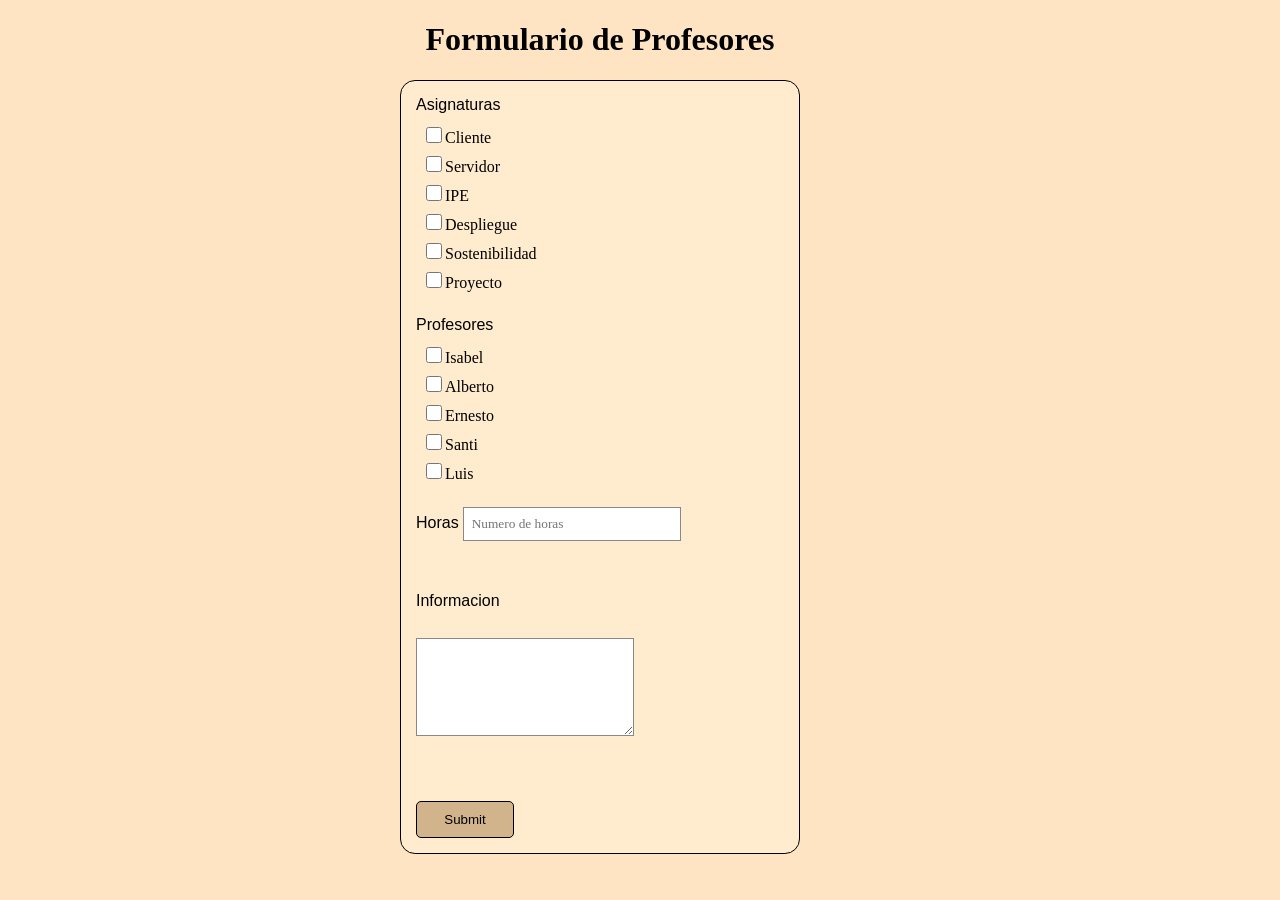
<file: index.html>
<!DOCTYPE html>
<html lang="en">
<head>
    <meta charset="UTF-8">
    <meta name="viewport" content="width=device-width, initial-scale=1.0">
    <title>Document</title>
    <link rel="stylesheet" href="formularioPi.css">
    <meta name="viewport" content="width=device-width, initial-scale=1.0">   
</head>
<body>
    <h1>Formulario de Profesores</h1>
    <form method="get">
        <label>Asignaturas</label>
        </br>
        <input  class="inputa"  type="checkbox" value="Cliente" name="Asignatura[]">Cliente
        </br>
        <input type="checkbox" value="Servidor" name="Asignatura[]">Servidor
        </br>
        <input type="checkbox" value="IPE" name="Asignatura[]">IPE
        </br>
        <input type="checkbox" value="Despliegue" name="Asignatura[]">Despliegue
        </br>
        <input type="checkbox" value="Sostenibilidad" name="Asignatura[]">Sostenibilidad
        </br>
        <input type="checkbox" value="Proyecto" name="Asignatura[]">Proyecto

        </br>
        </br>
        <label>Profesores</label>
    
        </br>
        <input type="checkbox" value="Isabel" name="Profesores[]">Isabel
        </br>
        <input type="checkbox" value="Alberto" name="Profesores[]">Alberto
        </br>
        <input type="checkbox" value="Ernesto" name="Profesores[]">Ernesto
        </br>
        <input type="checkbox" value="Santi" name="Profesores[]">Santi
        </br>
        <input type="checkbox" value="Luis" name="Profesores[]">Luis
        

        </br>
        </br>
        <label for="">Horas</label>
        <input type="text" name="horas" placeholder="Numero de horas">

        </br>
        </br>
        </br>
        <Label>Informacion</Label>
        </br>
        </br>
        <textarea rows="5" name="info"></textarea>


        </br>
        </br>
        </br>
        <input type="submit">


    </form>
</body>
</html>
</file>
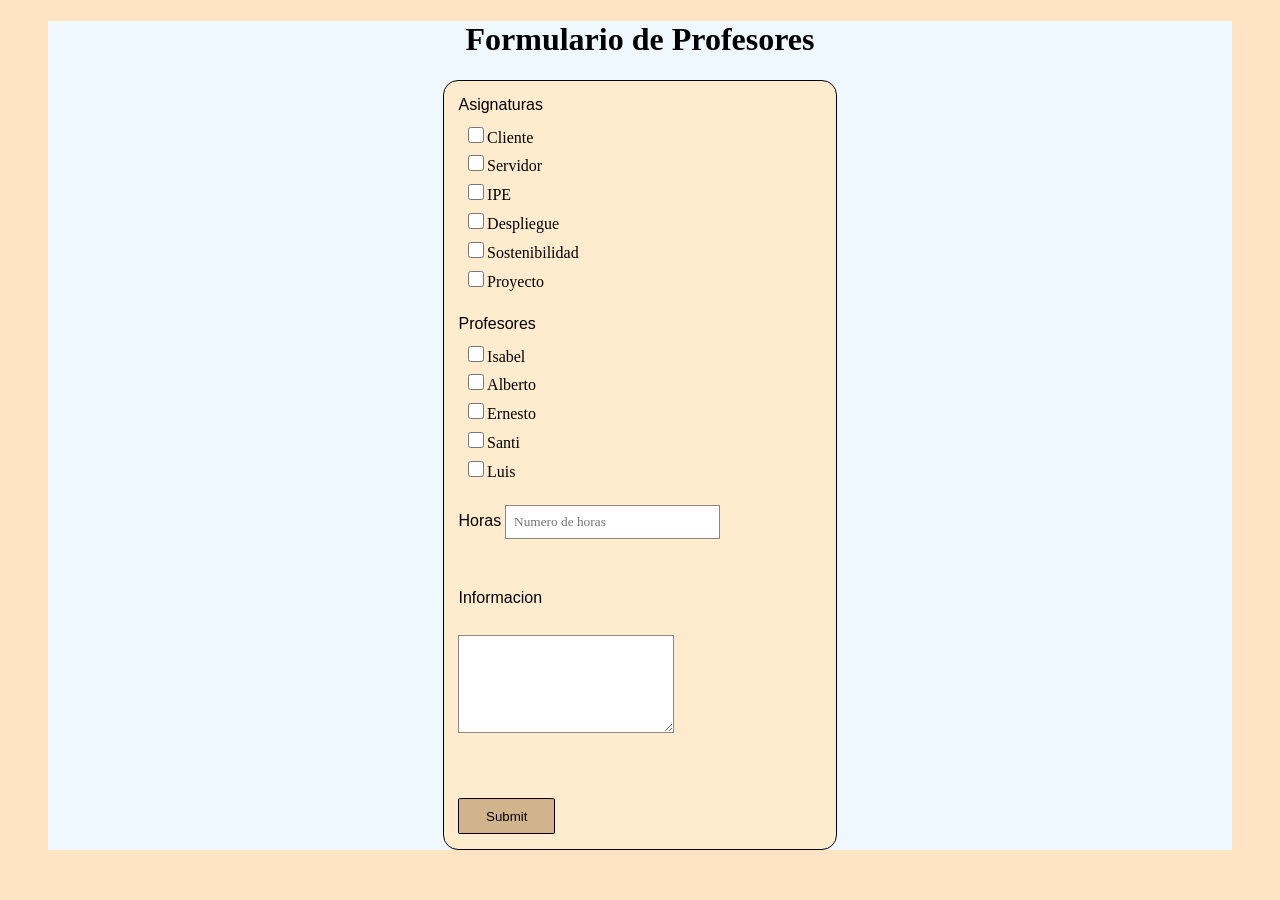
<file: index2.html>
<!DOCTYPE html>
<html lang="en">
<head>
    <meta charset="UTF-8">
    <meta name="viewport" content="width=device-width, initial-scale=1.0">
    <title>Document</title>
    <link rel="stylesheet" href="formularioPo.css">
    <meta name="viewport" content="width=device-width, initial-scale=1.0">   
</head>
<body>
    <h1>Formulario de Profesores</h1>
    <form method="get">
        <label>Asignaturas</label>
        </br>
        <input  class="inputa"  type="checkbox" value="Cliente" name="Asignatura[]">Cliente
        </br>
        <input type="checkbox" value="Servidor" name="Asignatura[]">Servidor
        </br>
        <input type="checkbox" value="IPE" name="Asignatura[]">IPE
        </br>
        <input type="checkbox" value="Despliegue" name="Asignatura[]">Despliegue
        </br>
        <input type="checkbox" value="Sostenibilidad" name="Asignatura[]">Sostenibilidad
        </br>
        <input type="checkbox" value="Proyecto" name="Asignatura[]">Proyecto

        </br>
        </br>
        <label>Profesores</label>
    
        </br>
        <input type="checkbox" value="Isabel" name="Profesores[]">Isabel
        </br>
        <input type="checkbox" value="Alberto" name="Profesores[]">Alberto
        </br>
        <input type="checkbox" value="Ernesto" name="Profesores[]">Ernesto
        </br>
        <input type="checkbox" value="Santi" name="Profesores[]">Santi
        </br>
        <input type="checkbox" value="Luis" name="Profesores[]">Luis
        

        </br>
        </br>
        <label for="">Horas</label>
        <input type="text" name="horas" placeholder="Numero de horas">

        </br>
        </br>
        </br>
        <Label>Informacion</Label>
        </br>
        </br>
        <textarea rows="5" name="info"></textarea>


        </br>
        </br>
        </br>
        <input type="submit">


    </form>
</body>
</html>
</file>
<file: formularioPi.css>
html {
    background-color: bisque;
    width: 1200px;   /* base=100% para el form */
}

h1{
    text-align: center;
}

form {
   /* box-sizing: border-box;*/
    background-color: blanchedalmond;
    /* Ancho total en pantalla = 368 + 30 (padding) + 2 (borde) = 400px */
    width: 368px;
    margin: 20px auto;
    padding: 15px;
    border-radius: 15px;
    border: 1px solid black;
}

label {
    font-family: 'Gill Sans', 'Gill Sans MT', Calibri, 'Trebuchet MS', sans-serif;
    color: black;
    display: inline-block;
    margin-bottom: 10px;
}

input[type="text"],
textarea {
    /* 220px - 16px (padding izq+der) - 2px (borde izq+der) = 202px */
    width: 200px;
    padding: 8px;
    border: 1px solid #888;
    margin-bottom: 15px;
    font-family: inherit;
}

textarea {
    height: 80px;
}

button,
input[type="submit"] {
    /* Botón de 120px de ancho total: 120px - 20px (padding) - 2px (borde) = 98px */
    width: 98px;
    padding: 10px;
    margin-top: 10px;
    background-color: #d2b48c;
    border: 1px solid black;
    border-radius: 5px;
   
}

input[type="checkbox"] {
    width: 16px;
    margin-bottom: 10px;
    margin-left: 10px;
    height: 16px;
    display: inline-block;
}
</file>
<file: formularioPo.css>
/**
{
    margin: 0;
    padding: 0;
    box-sizing: border-box;
}*/



html {
    background-color: bisque;
    width: 1200px;   /* base=100% para el form */
    margin:auto;

}

body
{
    background-color: aliceblue;
}


h1 {
    text-align: center;
}

form {
    background-color: blanchedalmond;
    /* Base: 1200px = 100% */
    width: 30.66666666666667%;        /* 368×100/1200 */ /*368 es el ancho del formulario y 1200 le del html*/
    margin: 1.666666666666667% auto;   /* 20×100/1200 */
    padding: 1.25%;           /* 15×100/1200 */
    border-radius: 15px;     /* 15×100/400 (ancho total del form) */
    border: 1px solid black;
}

label {
    font-family: 'Gill Sans', 'Gill Sans MT', Calibri, 'Trebuchet MS', sans-serif;
    color: black;
    display: inline-block;
    /* Base: 368px = 100% (contenido del form) */
    margin-bottom: 2.717391304347826%; /* 10×100/368 */

    /*Los labels usas el comportamiento del inline blok ya que no tienen withd, osea el ancho resultante del texto del label*/
}

input[type="text"],
textarea {
    width: 54.34782608695652%;        /* 200×100/368 */ /*200px es el ancho del withd de el textarea y el contenedor padre es el witdh de 368px del form*/
    padding: 2.173913043478261%;       /* 8×100/368 */
    border: 1px solid #888;
    margin-bottom: 4.076086956521739%; /* 15×100/368 */
    font-family: inherit;
}

textarea {
    height: 80px; /* height en % no funciona con un padre en auto */
}

button,
input[type="submit"] {
    width: 26.6304347826087%;        /* 98×100/368 *//*98px es el ancho del withd de el input submit y el contenedor padre es el witdh de 368px del form*/
    padding: 2.717391304347826%;       /* 10×100/368 */
    margin-top: 2.717391304347826%;    /* 10×100/368 */
    background-color: #d2b48c;
    border: 1px solid black;
    border-radius: 4.166666666666667%; /* 5×100/120 (ancho total del botón) */
}

input[type="checkbox"] {
    width: 4.347826086956522%;         /* 16×100/368*//*16px es el ancho del withd de el input checkbox y el contenedor padre es el witdh de 368px del form*/
    margin-bottom: 2.717391304347826%; /* 10×100/368 */
    margin-left: 2.717391304347826%;   /* 10×100/368 */
    height: 16px;
    display: inline-block;
}
</file>
